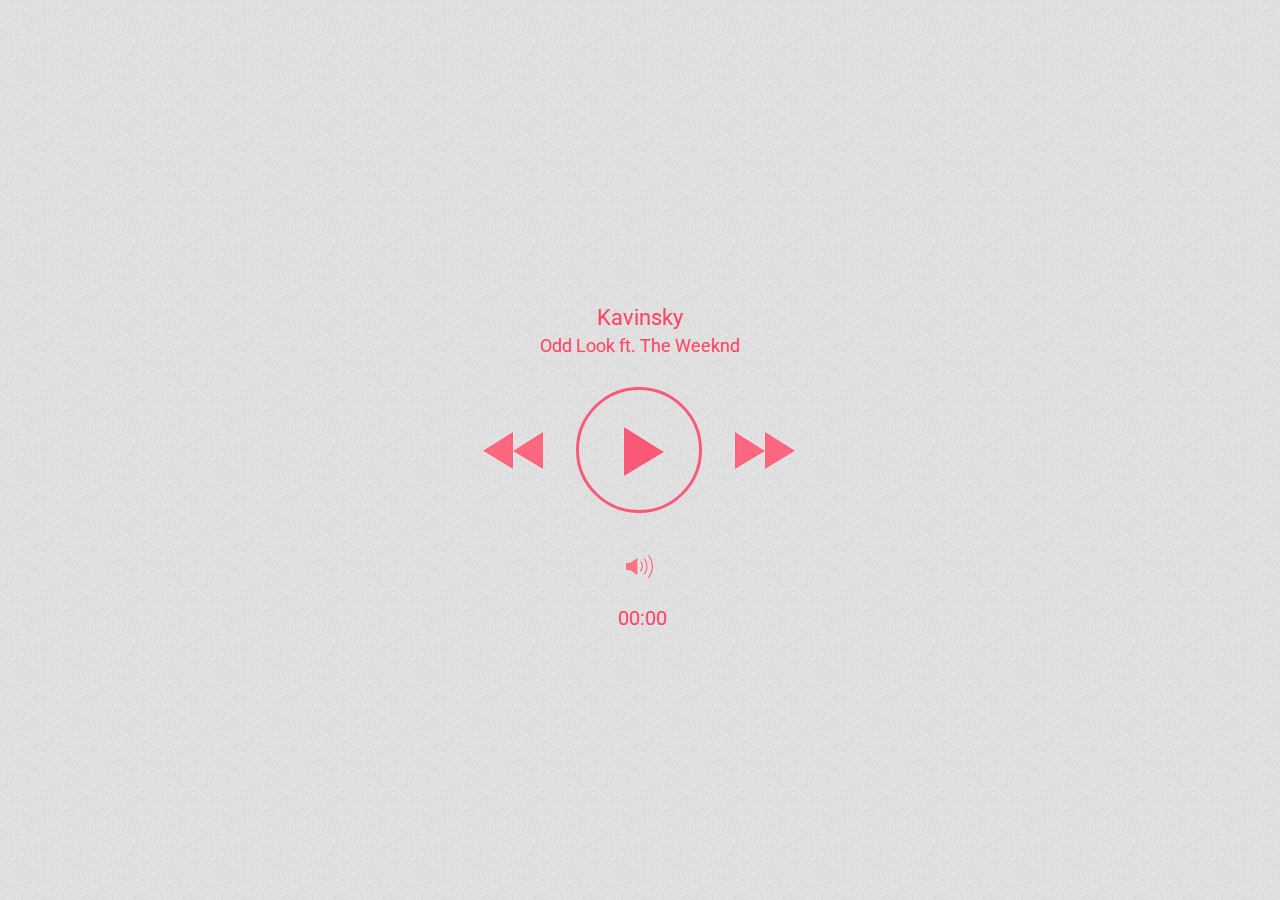
<file: musica.html>
<!DOCTYPE html>
<html lang="en">
<head>
    <meta charset="UTF-8">
    <meta http-equiv="X-UA-Compatible" content="IE=edge">
    <meta name="viewport" content="width=device-width, initial-scale=1.0">
    <title>Document</title>
    <link href="https://cdn.jsdelivr.net/npm/bootstrap@5.0.0-beta2/dist/css/bootstrap.min.css" rel="stylesheet" integrity="sha384-BmbxuPwQa2lc/FVzBcNJ7UAyJxM6wuqIj61tLrc4wSX0szH/Ev+nYRRuWlolflfl" crossorigin="anonymous">
    <link rel="stylesheet" href="./css/main.css">
    <link rel="stylesheet" href="./reproductor.css">
    <link href='https://fonts.googleapis.com/css?family=Roboto:100' rel='stylesheet' type='text/css'>
</head>
<body>
  <div class="player">
	  <canvas></canvas>
		<div class="song">
			<div class="artist">Kavinsky</div>
			<div class="name">Odd Look ft. The Weeknd</div>
		</div>
		<div class="playarea">
			<div class="prevSong"></div>
			<div class="play" id="btnplay"></div>
			<div class="pause"></div>
			<div class="nextSong"></div>
		</div>
		<div class="soundControl"></div>
		<div class="time">00:00</div>
	</div>

	<audio id="audio" controls>
		<source type="audio/mp3" src="./mp3/Arcangel, Manuel Turizo - Habitos.mp3">
	</audio>

	<script src="./java.js"></script>
</body>
</html>
</file>
<file: css/main.css>
.logoNavbar {
  width: 50px; }

.navbar {
  box-shadow: 2px 2px 5px #030;
  opacity: .9; }
  .navbar .navbar-nav .nav-link {
    color: #fff; }

.main-header {
  background-image: url("../img/Sistema-solar.jpg");
  background-repeat: no-repeat;
  background-size: cover;
  min-height: 500px;
  position: relative; }

.background-overlay {
  background-color: rgba(48, 51, 107, 0.7);
  top: 0;
  left: 0;
  width: 100%;
  height: 100%;
  position: absolute; }

.form-control .btn {
  border-radius: 0px; }

.img-team {
  height: 150px !important; }

.image-fc {
  width: 30px;
  margin-right: 5px; }

/*# sourceMappingURL=main.css.map */
</file>
<file: reproductor.css>
* {
    margin: 0;
    padding: 0;
  -webkit-touch-callout: none;
            -webkit-user-select: none;
            -khtml-user-select: none;
            -moz-user-select: none;
            -ms-user-select: none;
            user-select: none;
}

canvas {
    display: block;
}

html, body {
    height: 100%;
}

body {
    background: url([data-uri]);
}

.player {
    width: 740px;
    height: 740px;
    margin-left: -370px;
    margin-top: -370px;
    display: block;
    position: absolute;
    left: 50%;
    top: 50%;
}

.player .playarea {
    position: absolute;
    top: 50%;
    left: 50%;
    height: 126px;
    width: 320px;
    margin-top: -63px;
    margin-left: -160px;
}

.player .playarea div {
    display: inline-block;
}

.player .playarea .play {
    cursor: pointer;
    opacity: 0.85;
    vertical-align: middle;
    margin: 0 26px;
    border: 3px solid #FE4365;
    border-radius: 120px;
    width: 120px;
    height: 120px;
    background: url([data-uri]) 42px 34px no-repeat;
    background-size: 45px 55px;
}

.player .playarea .pause {
    display: none;
    cursor: pointer;
    opacity: 0.85;
    vertical-align: middle;
    margin: 0 26px;
    border: 3px solid #FE4365;
    border-radius: 120px;
    width: 120px;
    height: 120px;
    background: url([data-uri]) 43px 35px no-repeat;
    background-size: 35px 51px;
}

.player .playarea .prevSong {
    cursor: pointer;
    background: url([data-uri]) 0 0 no-repeat;
}

.player .playarea .nextSong {
    cursor: pointer;
    background: url([data-uri]) 0 0 no-repeat;
}

.player .playarea .prevSong,
.player .playarea .nextSong {
    vertical-align: middle;
    background-size: 66px 43px;
    width: 66px;
    height: 43px;
}

.player .playarea .prevSong:hover,
.player .playarea .nextSong:hover,
.player .playarea .pause:hover,
.player .playarea .play:hover,
.player .soundControl:hover {
    opacity: 0.7;
}

.player .song {
    font-family: Roboto, sans-serif;
    color: #FE4365;
    position: absolute;
    top: 225px;
    left: 0;
    width: 100%;
    text-align: center;
}

.player .song .artist {
    font-size: 22px;
    margin-bottom: 5px;
}

.player .song .name {
    font-size: 18px;
}

.player .soundControl {
    cursor: pointer;
    width: 31px;
    height: 27px;
    position: absolute;
    bottom: 240px;
    left: 50%;
    margin-left: -16px;
    background: url([data-uri]);
    background-size: 31px 27px;
    text-align: center;
}

.player .soundControl.disable {
    opacity: 0.4;
}

.player .time {
    text-align: center;
    font-family: Roboto, sans-serif;
    color: #FE4365;
    position: absolute;
    left: 50%;
    margin-left: -22px;
    font-size: 20px;
    bottom: 190px;
}

#audio {
    display: none;
}
</file>
